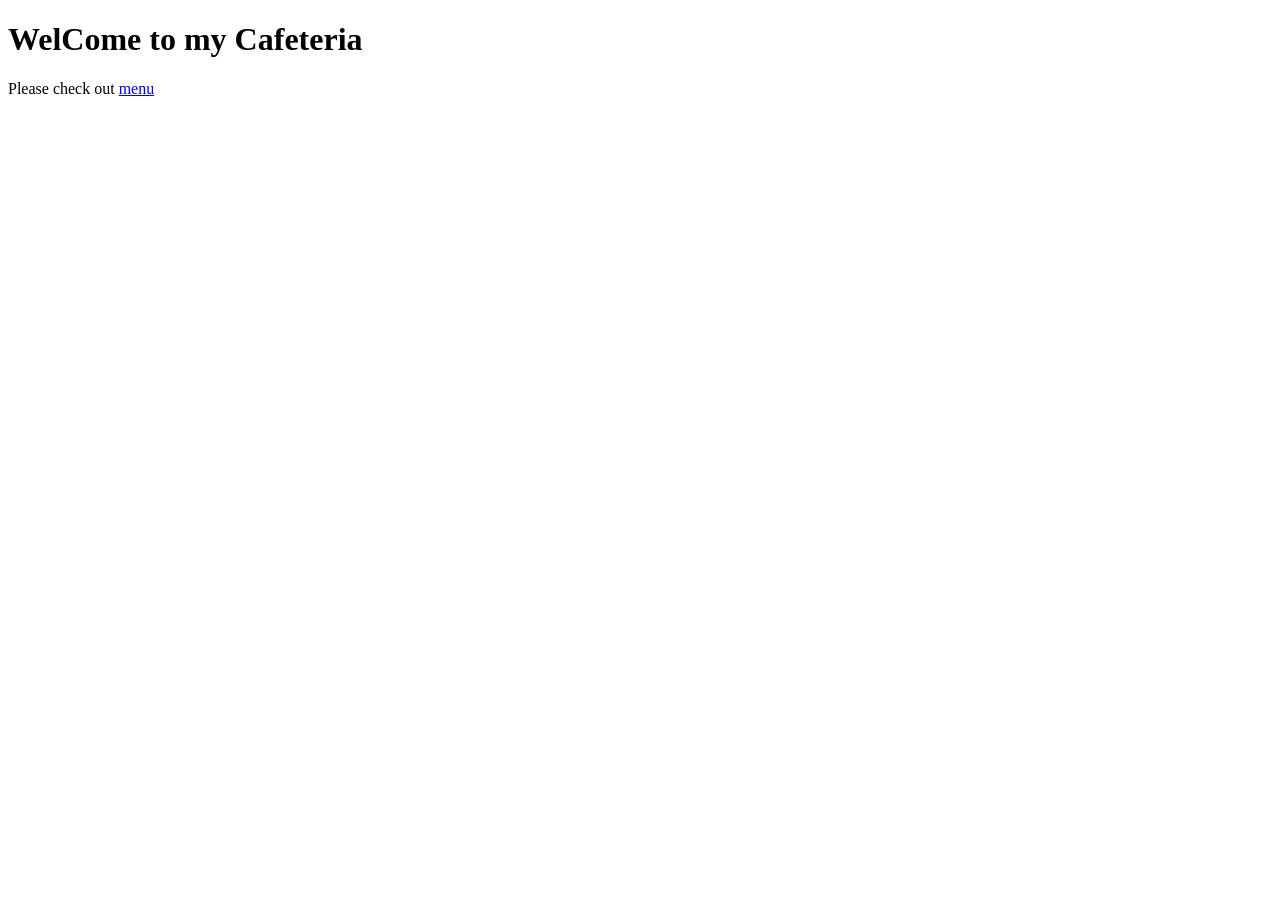
<file: index.html>
<!DOCTYPE html>
<html lang="en">
<head>
    <meta charset="UTF-8">
    <meta name="viewport" content="width=device-width, initial-scale=1.0">
    <title>My Cafeteria</title>
    
</head>
<body>
    <h1>WelCome to my Cafeteria</h1>
    <p>Please check out <a href="manue.html">menu</a></p>
    
</body>
</html>
</file>
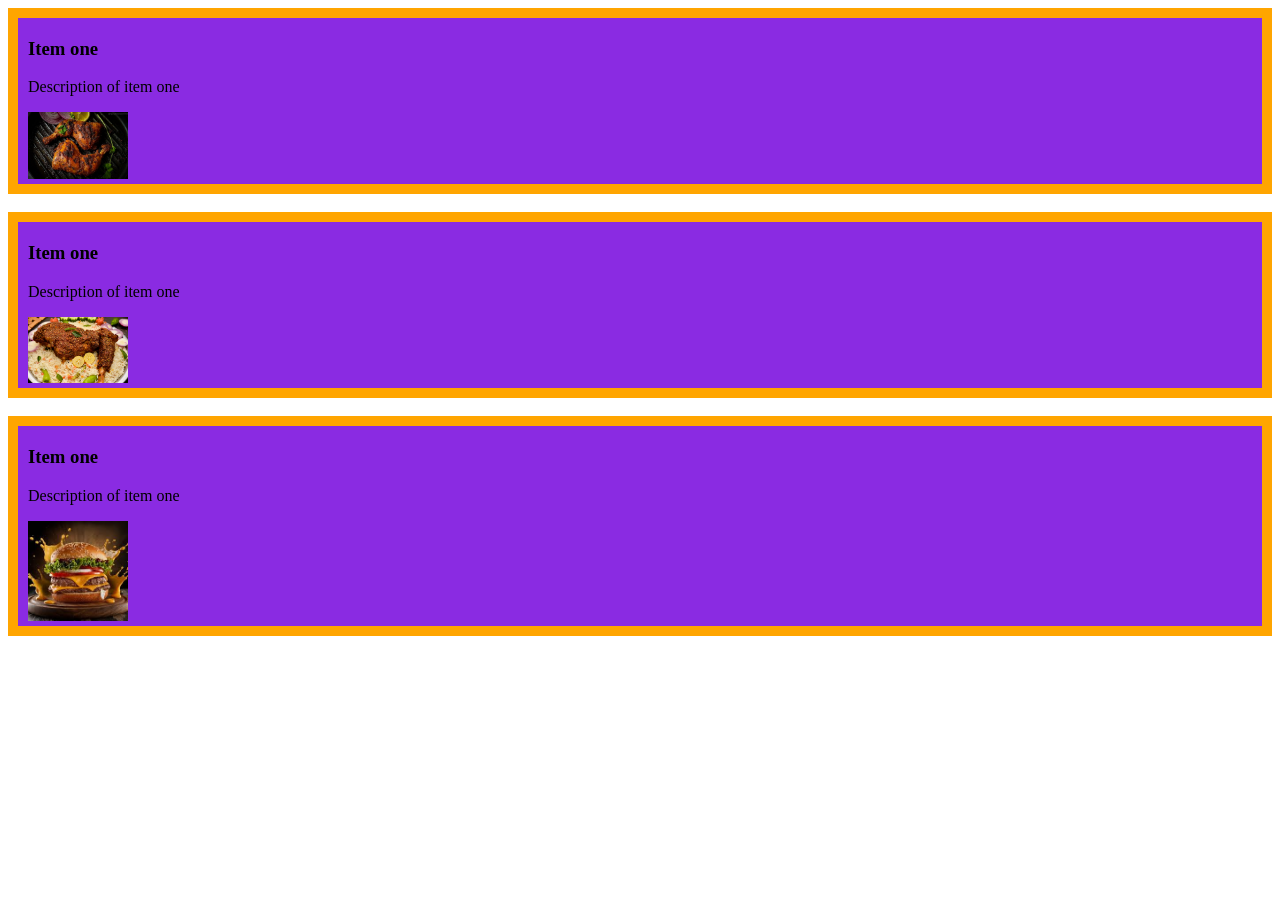
<file: manue.html>
<!DOCTYPE html>
<html lang="en">
<head>
    <meta charset="UTF-8">
    <meta name="viewport" content="width=device-width, initial-scale=1.0">
    <title>Menu</title>
    <link rel="stylesheet" href="css/styles.css">
</head>
<body>
    <div class="menu">
        <h3 class="item-name">Item one</h3>
        <p>Description of item one</p>
        <img width="100px" src="images/pic.jpg" alt="">
    </div>
    <br>
    <div class="menu">
        <h3 class="item-name">Item one</h3>
        <p>Description of item one</p>
        <img width="100px" src="images/rost.avif" alt="">
    </div>
    <br>
    <div class="menu">
        <h3 class="item-name">Item one</h3>
        <p>Description of item one</p>
        <img width="100px" src="images/images.jpg" alt="">
    </div>
    
</body>
</html>
</file>
<file: css/styles.css>
.menu{
    background-color: blueviolet;
    border: 10px solid orange;
    padding: 1px 10px;
}
</file>
